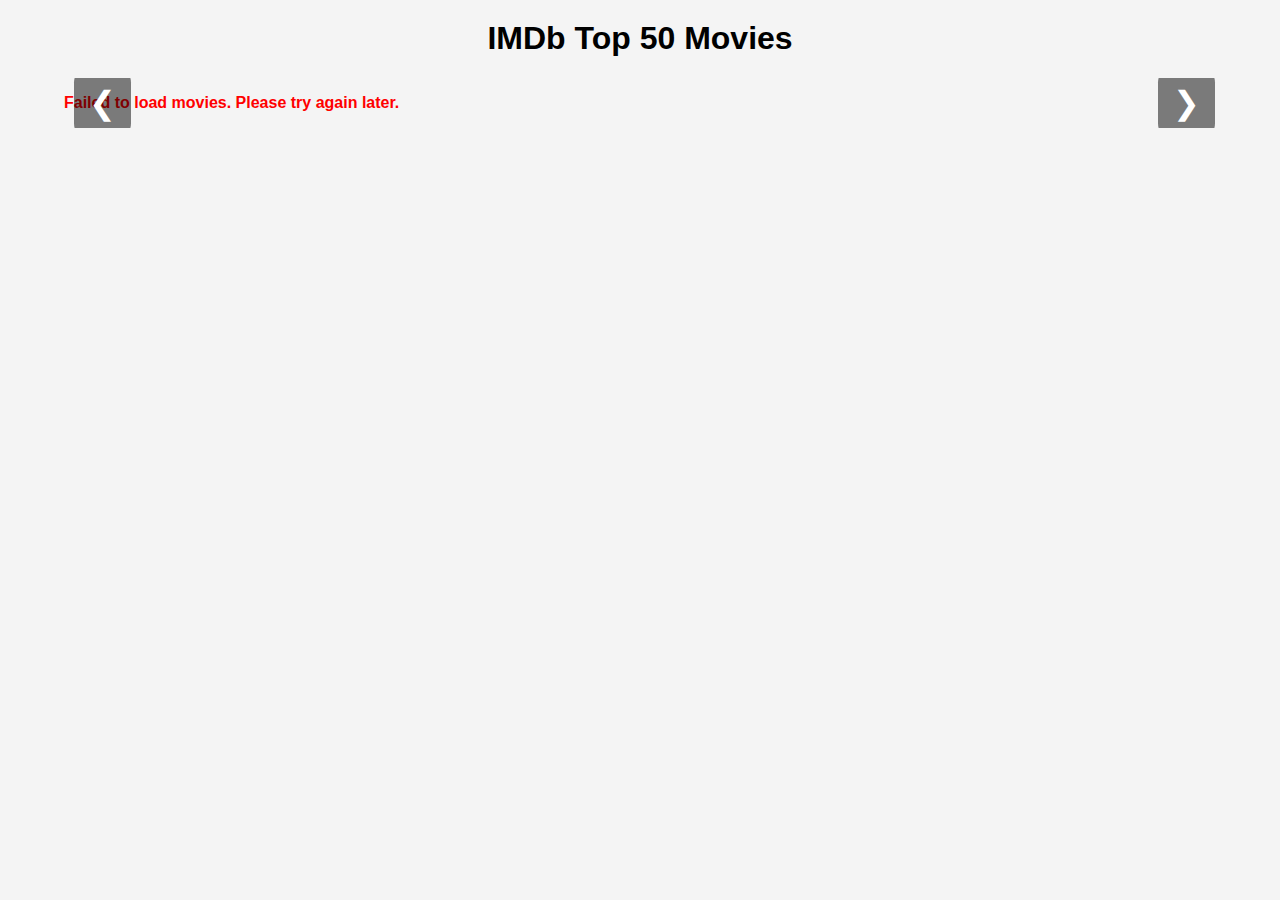
<file: test1.html>
<!-- <!DOCTYPE html>
<html lang="en">
<head>
    <meta charset="UTF-8">
    <meta name="viewport" content="width=device-width, initial-scale=1.0">
    <title>IMDb Top 250 Movies</title>
    <style>
        body {
            font-family: Arial, sans-serif;
            text-align: center;
            background-color: #f4f4f4;
        }
        #movie-container {
            display: flex;
            flex-wrap: wrap;
            justify-content: center;
            gap: 20px;
            margin-top: 20px;
        }
        .movie-card {
            width: 250px;
            background: white;
            padding: 10px;
            border-radius: 10px;
            box-shadow: 0 4px 6px rgba(0, 0, 0, 0.1);
            text-align: left;
        }
        .movie-card img {
            width: 100%;
            border-radius: 10px;
        }
    </style>
</head>
<body>

    <h1>IMDb Top 250 Movies</h1>
    <div id="movie-container"></div>

    <script>
        const url = "https://imdb236.p.rapidapi.com/imdb/top250-movies";
        async function fetchMovies() {
            const options = {
                method: "GET",
                headers: {
                    "X-RapidAPI-Key": "87d9dae75fmsh15bef4e37981ba9p10afa1jsn0dacb099c2eb", 
                    "X-RapidAPI-Host": "imdb236.p.rapidapi.com"
                }
            };

            try {
                const response = await fetch(url, options);
                const data = await response.json();
                console.log("API Response:", data);
                if (data.ok) {
                    document.getElementById("movie-container").innerHTML = "<p>No movies found.</p>";
                    return;
                }

                displayMovies(data);
            } catch (error) {
                console.error("Error fetching movies:", error);
            }
        }

        function displayMovies(movies) {
            const container = document.getElementById("movie-container");
            container.innerHTML = ""; 

            movies.forEach(movie => {
                const card = document.createElement("div");
                card.classList.add("movie-card");

                const primaryTitle = movie.primaryTitle || "Title Not Available";

                const primaryImage = movie.primaryImage || "https://via.placeholder.com/250";
                const startYear = movie.startYear || "N/A";

                card.innerHTML = `
                    <img src="${primaryImage}" alt="${primaryTitle}">
                    <h3>${primaryTitle}</h3>
                    <p>Year: ${startYear}</p>
                `;

                container.appendChild(card);
            });
        }

        
        window.onload = fetchMovies;
    </script>

</body>
</html> -->
<!-- <!DOCTYPE html>
<html lang="en">

<head>
    <meta charset="UTF-8">
    <meta name="viewport" content="width=device-width, initial-scale=1.0">
    <title>IMDb Top 250 Movies</title>
    <style>
        body {
            font-family: Arial, sans-serif;
            text-align: center;
            background-color: #f4f4f4;
        }

        #movie-container {
            display: flex;
            flex-wrap: wrap;
            justify-content: center;
            gap: 20px;
            margin-top: 20px;
        }

        .movie-card {
            width: 250px;
            background: white;
            padding: 10px;
            border-radius: 10px;
            box-shadow: 0 4px 6px rgba(0, 0, 0, 0.1);
            text-align: left;
        }

        .movie-card img {
            width: 100%;
            border-radius: 10px;
        }
    </style>
</head>

<body>

    <h1>IMDb Top 250 Movies</h1>
    <div id="movie-container"></div>

    <script>
        const url = "https://imdb236.p.rapidapi.com/imdb/top250-movies";

        async function fetchMovies() {

            const cachedMovies = localStorage.getItem("movies");

            if (cachedMovies) {
                console.log("Loading movies from Local Storage...");
                displayMovies(JSON.parse(cachedMovies));
                return;
            }


            const options = {
                method: "GET",
                headers: {
                    "X-RapidAPI-Key": "87d9dae75fmsh15bef4e37981ba9p10afa1jsn0dacb099c2eb",
                    "X-RapidAPI-Host": "imdb236.p.rapidapi.com"
                }
            };

            try {
                const response = await fetch(url, options);
                const data = await response.json();

                console.log("API Response:", data);

                if (!data.ok) {
                    document.getElementById("movie-container").innerHTML = "<p>No movies found.</p>";
                    return;
                }
                localStorage.setItem("movies", JSON.stringify(data));

                displayMovies(data);
            } catch (error) {
                console.error("Error fetching movies:", error);
            }
        }

        function displayMovies(movies) {
            const container = document.getElementById("movie-container");
            container.innerHTML = "";

            movies.forEach(movie => {
                const card = document.createElement("div");
                card.classList.add("movie-card");

                const movieTitle = movie.title || "Title Not Available";
                const movieImage = movie.image || "https://via.placeholder.com/250";
                const movieYear = movie.year || "N/A";

                card.innerHTML = `
                    <img src="${movieImage}" alt="${movieTitle}">
                    <h3>${movieTitle}</h3>
                    <p>Year: ${movieYear}</p>
                `;

                container.appendChild(card);
            });
        }


        window.onload = fetchMovies;
    </script>

</body>

</html> -->
<!-- <!DOCTYPE html>
<html lang="en">

<head>
    <meta charset="UTF-8">
    <meta name="viewport" content="width=device-width, initial-scale=1.0">
    <title>IMDb Top 250 Movies</title>
    <style>
        body {
            font-family: Arial, sans-serif;
            text-align: center;
            background-color: #f4f4f4;
            margin: 0;
            padding: 0;
        }

        h1 {
            margin-top: 20px;
        }

        #movie-container {
            display: flex;
            flex-wrap: wrap;
            justify-content: center;
            gap: 20px;
            margin-top: 20px;
            padding: 20px;
        }

        .movie-card {
            width: 250px;
            background: white;
            padding: 10px;
            border-radius: 10px;
            box-shadow: 0 4px 6px rgba(0, 0, 0, 0.1);
            text-align: left;
            transition: transform 0.2s ease-in-out;
        }

        .movie-card:hover {
            transform: scale(1.05);
        }

        .movie-card img {
            width: 100%;
            border-radius: 10px;
        }

        .loading {
            font-size: 18px;
            color: #666;
        }

        .error {
            color: red;
            font-weight: bold;
        }
    </style>
</head>

<body>

    <h1>IMDb Top 250 Movies</h1>
    <p id="status-message" class="loading">Loading movies...</p>
    <div id="movie-container"></div>

    <script>
        const url = "https://imdb236.p.rapidapi.com/imdb/top250-movies";
        const apiKey = "87d9dae75fmsh15bef4e37981ba9p10afa1jsn0dacb099c2eb"; // Replace with your actual API key

        async function fetchMovies() {
            const statusMessage = document.getElementById("status-message");
            statusMessage.textContent = "Loading movies...";
            statusMessage.classList.add("loading");
            statusMessage.classList.remove("error");

            const options = {
                method: "GET",
                headers: {
                    "X-RapidAPI-Key": apiKey,
                    "X-RapidAPI-Host": "imdb236.p.rapidapi.com"
                }
            };

            try {
                const response = await fetch(url, options);

                if (!response.ok) {
                    throw new Error(`HTTP error! Status: ${response.status}`);
                }

                const data = await response.json();
                console.log("API Response:", data);

                // Check if the response contains movies
                const movies = data.movies || data.results || data;
                if (!movies || movies.length === 0) {
                    throw new Error("No movies found in the response.");
                }

                displayMovies(movies);
                statusMessage.textContent = "";
            } catch (error) {
                console.error("Error fetching movies:", error);
                statusMessage.textContent = "Failed to load movies. Please try again later.";
                statusMessage.classList.add("error");
            }
        }

        function displayMovies(movies) {
            const container = document.getElementById("movie-container");
            container.innerHTML = "";

            movies.forEach(movie => {
                const card = document.createElement("div");
                card.classList.add("movie-card");

                const primaryTitle = movie.primaryTitle || "Title Not Available";
                const primaryImage = movie.primaryImage || "https://via.placeholder.com/250";
                const startYear = movie.startYear || "N/A";
                card.innerHTML = `
            <img src="${primaryImage}" alt="${primaryTitle}">
            <h3>${primaryTitle}</h3>
            <p>Year: ${startYear}</p>
        `;

                container.appendChild(card);
            });
        }

        // Load movies when the page loads
        window.onload = fetchMovies;
    </script>

</body>

</html> -->
<!-- <!DOCTYPE html>
<html lang="en">

<head>
    <meta charset="UTF-8">
    <meta name="viewport" content="width=device-width, initial-scale=1.0">
    <title>IMDb Top 250 Movies</title>
    <style>
        body {
            font-family: Arial, sans-serif;
            text-align: center;
            background-color: #f4f4f4;
            margin: 0;
            padding: 0;
        }

        h1 {
            margin-top: 20px;
        }

        #movie-container {
            display: flex;
            flex-wrap: wrap;
            justify-content: center;
            gap: 20px;
            margin-top: 20px;
            padding: 20px;
        }

        .movie-card {
            width: 200px;
            background: white;
            padding: 10px;
            border-radius: 10px;
            box-shadow: 0 4px 6px rgba(0, 0, 0, 0.1);
            text-align: left;
            transition: transform 0.2s ease-in-out;
        }

        .movie-card:hover {
            transform: scale(1.05);
        }

        .movie-card img {
            width: 100%;
            border-radius: 10px;
        }

        .error {
            color: red;
            font-weight: bold;
        }
    </style>
</head>

<body>

    <h1>IMDb Top 250 Movies</h1>
    <div id="movie-container"></div>

    <script>
        const url = "https://imdb236.p.rapidapi.com/imdb/top250-movies";
        const apiKey = "87d9dae75fmsh15bef4e37981ba9p10afa1jsn0dacb099c2eb"; // Replace with your actual API key
        const localStorageKey = "imdbTop250Movies"; // Key for storing data in localStorage

        async function fetchMovies() {
            const options = {
                method: "GET",
                headers: {
                    "X-RapidAPI-Key": apiKey,
                    "X-RapidAPI-Host": "imdb236.p.rapidapi.com"
                }
            };

            try {
                const response = await fetch(url, options);

                if (!response.ok) {
                    throw new Error(`HTTP error! Status: ${response.status}`);
                }

                const data = await response.json();
                console.log("API Response:", data);

                // Check if the response contains movies
                const movies = data.movies || data.results || data;
                if (!movies || movies.length === 0) {
                    throw new Error("No movies found in the response.");
                }

                // Store movies in localStorage
                localStorage.setItem(localStorageKey, JSON.stringify(movies));
                console.log("Movies stored in localStorage.");

                // Display movies
                displayMovies(movies);
            } catch (error) {
                console.error("Error fetching movies:", error);
                const container = document.getElementById("movie-container");
                container.innerHTML = `<p class="error">Failed to load movies. Please try again later.</p>`;
            }
        }

        function displayMovies(movies) {
            const container = document.getElementById("movie-container");
            container.innerHTML = "";

            movies.forEach(movie => {
                const card = document.createElement("div");
                card.classList.add("movie-card");

                const primaryTitle = movie.primaryTitle || "Title Not Available";
                const primaryImage = movie.primaryImage || "https://via.placeholder.com/250";
                const startYear = movie.startYear || "N/A";
                card.innerHTML = `
                    <img src="${primaryImage}" alt="${primaryTitle}">
                    <h3>${primaryTitle}</h3>
                    <p>Year: ${startYear}</p>
                `;

                container.appendChild(card);
            });
        }

        // Check if movies are stored in localStorage
        function loadMovies() {
            const storedMovies = localStorage.getItem(localStorageKey);

            if (storedMovies) {
                // If movies are stored, parse and display them
                const movies = JSON.parse(storedMovies);
                console.log("Movies loaded from localStorage.");
                displayMovies(movies);
            } else {
                // If no movies are stored, fetch them from the API
                console.log("No movies found in localStorage. Fetching from API...");
                fetchMovies();
            }
        }

        // Load movies when the page loads
        window.onload = loadMovies;
    </script>

</body>

</html> -->
<!DOCTYPE html>
<html lang="en">

<head>
    <meta charset="UTF-8">
    <meta name="viewport" content="width=device-width, initial-scale=1.0">
    <title>IMDb Top 50 Movies</title>
    <style>
        body {
            font-family: Arial, sans-serif;
            text-align: center;
            background-color: #f4f4f4;
            margin: 0;
            padding: 0;
        }

        h1 {
            margin-top: 20px;
        }

        .carousel {
            position: relative;
            width: 90%;
            margin: 20px auto;
            overflow: hidden;
        }

        .carousel-container {
            display: flex;
            transition: transform 0.5s ease-in-out;
        }

        .movie-card {
            flex: 0 0 auto;
            width: 200px;
            margin: 0 10px;
            background: white;
            padding: 20px 10px 0px 10px;
            border-radius: 10px;
            box-shadow: 0 4px 6px rgba(0, 0, 0, 0.1);
            text-align: left;
            transition: transform 0.3s ease-in-out;
            z-index: 1;
            position: relative;
        }

        .movie-card:hover {
            transform: scale(1.05);
            z-index: 2;
        }

        .movie-card img {
            width: 100%;
            border-radius: 10px;
        }

        .carousel-button {
            position: absolute;
            top: 50%;
            transform: translateY(-50%);
            background-color: rgba(0, 0, 0, 0.5);
            color: white;
            border: none;
            padding: 15px;
            cursor: pointer;
            border-radius: 20%;
            font-size: 2rem;
            z-index: 3;
        }

        .carousel-button.prev {
            left: 10px;
        }

        .carousel-button.next {
            right: 1px;
        }

        .error {
            color: red;
            font-weight: bold;
        }
    </style>
</head>

<body>

    <h1>IMDb Top 50 Movies</h1>
    <div class="carousel">
        <button class="carousel-button prev" onclick="slideCarousel(-1)">❮</button>
        <button class="carousel-button next" onclick="slideCarousel(1)">❯</button>
        <div class="carousel-container" id="carousel-container"></div>
    </div>

    <script>
        const url = "https://imdb236.p.rapidapi.com/imdb/top250-movies";
        const apiKey = "87d9dae75fmsh15bef4e37981ba9p10afa1jsn0dacb099c2eb"; // Replace with your actual API key
        const localStorageKey = "imdbTop50Movies"; // Key for storing data in localStorage

        async function fetchMovies() {
            const options = {
                method: "GET",
                headers: {
                    "X-RapidAPI-Key": apiKey,
                    "X-RapidAPI-Host": "imdb236.p.rapidapi.com"
                }
            };

            try {
                const response = await fetch(url, options);

                if (!response.ok) {
                    throw new Error(`HTTP error! Status: ${response.status}`);
                }

                const data = await response.json();
                console.log("API Response:", data);

                // Check if the response contains movies
                const movies = data.movies || data.results || data;
                if (!movies || movies.length === 0) {
                    throw new Error("No movies found in the response.");
                }

                // Store only the first 50 movies in localStorage
                const top50Movies = movies.slice(0, 50);
                localStorage.setItem(localStorageKey, JSON.stringify(top50Movies));
                console.log("Top 50 movies stored in localStorage.");

                // Display movies
                displayMovies(top50Movies);
            } catch (error) {
                console.error("Error fetching movies:", error);
                const container = document.getElementById("carousel-container");
                container.innerHTML = `<p class="error">Failed to load movies. Please try again later.</p>`;
            }
        }

        function displayMovies(movies) {
            const container = document.getElementById("carousel-container");
            container.innerHTML = "";

            movies.forEach(movie => {
                const card = document.createElement("div");
                card.classList.add("movie-card");

                
                const primaryTitle = movie.primaryTitle || "Title Not Available";
                const primaryImage = movie.primaryImage || "https://via.placeholder.com/250";
                const startYear = movie.startYear || "N/A";
                card.innerHTML = `
                    <img src="${primaryImage}" alt="${primaryTitle}">
                    <h3>${primaryTitle}</h3>
                    <p>Year: ${startYear}</p>
                `;

                container.appendChild(card);
            });
        }

        // Check if movies are stored in localStorage
        function loadMovies() {
            const storedMovies = localStorage.getItem(localStorageKey);

            if (storedMovies) {
                // If movies are stored, parse and display them
                const movies = JSON.parse(storedMovies);
                console.log("Movies loaded from localStorage.");
                displayMovies(movies);
            } else {
                // If no movies are stored, fetch them from the API
                console.log("No movies found in localStorage. Fetching from API...");
                fetchMovies();
            }
        }

        // Sliding functionality
        let currentIndex = 0;

        function slideCarousel(direction) {
            const container = document.getElementById("carousel-container");
            const cardWidth = document.querySelector(".movie-card").offsetWidth + 20;
            const slideDistance = cardWidth * 2; // Card width + margin
            const maxIndex = (container.children.length - 1) * cardWidth;

            currentIndex += direction * slideDistance;

            // Ensure currentIndex stays within bounds
            if (currentIndex < 0) {
                currentIndex = 0;
            } else if (currentIndex > maxIndex) {
                currentIndex = maxIndex;
            }

            container.style.transform = `translateX(-${currentIndex}px)`;
        }

        // Load movies when the page loads
        window.onload = loadMovies;
    </script>

</body>

</html>
</file>
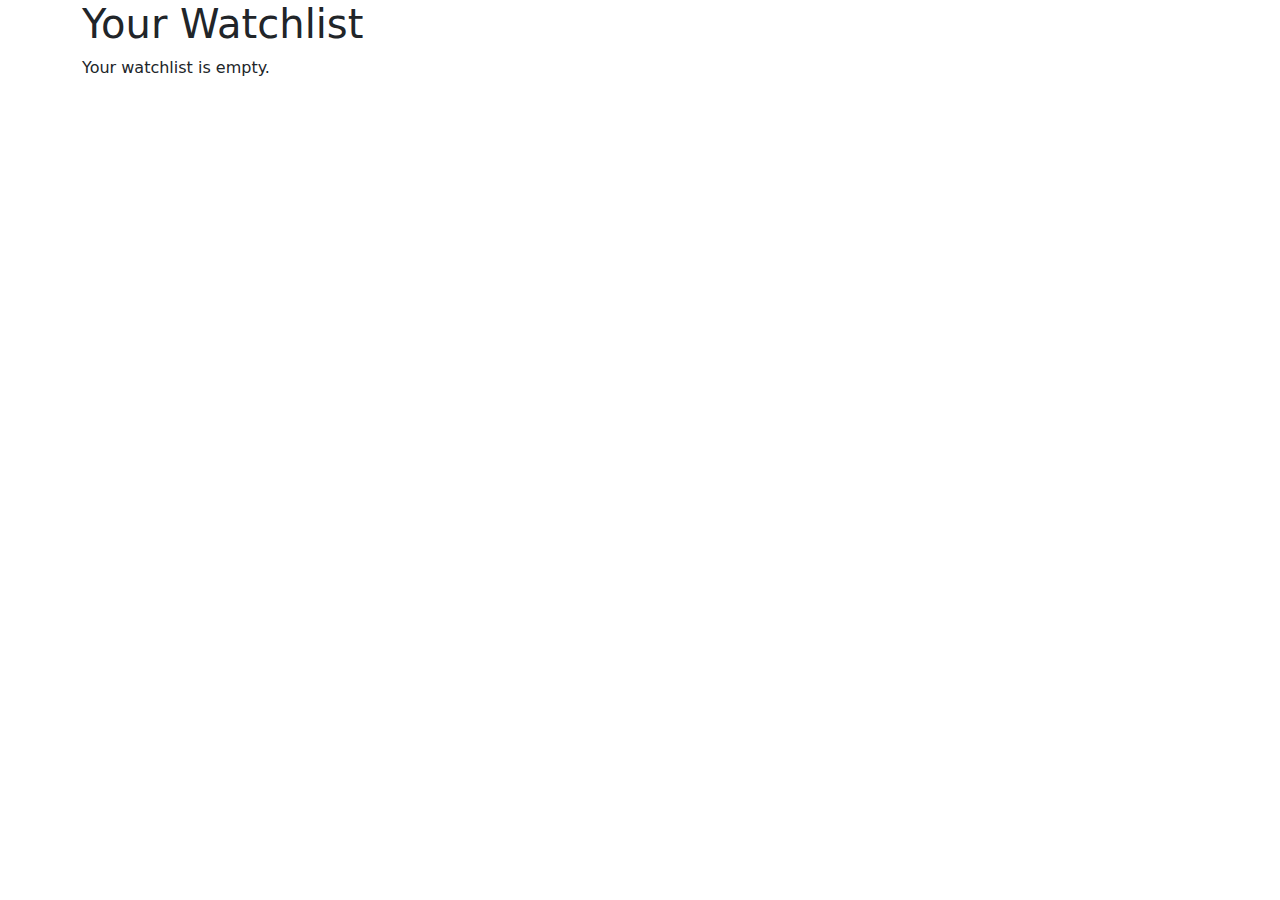
<file: watchlist.html>
<!DOCTYPE html>
<html lang="en">

<head>
    <meta charset="UTF-8">
    <meta name="viewport" content="width=device-width, initial-scale=1.0">
    <title>Watchlist</title>
    <!-- <link rel="stylesheet" href="style.css"> -->
    <link rel="stylesheet" href="https://cdnjs.cloudflare.com/ajax/libs/font-awesome/6.7.2/css/all.min.css">

    <link href="https://cdn.jsdelivr.net/npm/bootstrap@5.3.3/dist/css/bootstrap.min.css" rel="stylesheet">
    <link href="https://cdn.jsdelivr.net/npm/bootstrap@5.3.0/dist/css/bootstrap.min.css" rel="stylesheet">

    <style>
        #watchlist-container {
            display: grid;
            grid-template-columns: repeat(auto-fill, minmax(250px, 1fr));
            gap: 15px;
        }

        .movie-card {
            width: 250px;
            margin: 0px;
            text-align: left;
            padding: 20px;
            border: 1px solid #ddd;
            border-radius: 8px;
            overflow: hidden;
            box-shadow: 0 2px 4px rgba(0, 0, 0, 0.1);
            transition: transform 0.2s ease-in-out;
        }

        .movie-card:hover {
            transform: scale(1.05);

        }


        .movie-card img {
            width: 100%;
            height: auto;
            border-bottom: 1px solid #ddd;
        }

        .movie-card h5 {
            font-size: 1.5rem;
            margin: 10px 0;
            white-space: nowrap;
            overflow: hidden;
            text-overflow: ellipsis;
        }

        .movie-card p {
            font-size: 1rem;
            margin: 5px 0;
            color: #555;
        }

        .movie-card .btn {
            font-size: 12px;
            padding: 5px 10px;
            margin: 10px 0;
        }

        .movie-card .rate i.fas.fa-star {
            font-size: 1.2rem;
            color: #ffc107;
            margin-right: 10px;

        }

        a {
            text-decoration: none;
        }

        /* Remove button styling */
        .movie-card .btn-danger {
            font-size: 12px;
            padding: 5px 10px;
            margin: 10px 0;
            background-color: #dc3545;
            /* Red color */
            border: none;
            border-radius: 4px;
            cursor: pointer;
        }

        .movie-card .btn-danger:hover {
            background-color: #c82333;
            /* Darker red on hover */
        }
    </style>
</head>

<body>
    <div class="container">
        <h1>Your Watchlist</h1>
        <div id="watchlist-container" class="row"></div>
    </div>
    <script src="watchlist.js"></script>
</body>

</html>
</file>
<file: style.css>
* {
    padding: 0;
    margin: 0;
    box-sizing: border-box;
}

.interface {
    position: relative;
    background: url('https://miro.medium.com/v2/resize:fit:1400/1*WoT0DeG-gXTqC4_veycuHg.png') no-repeat center center/cover;
    height: 100vh;
}

.interface::before {
    content: "";
    position: absolute;
    top: 0;
    left: 0;
    width: 100%;
    height: 100%;
    background: rgba(0, 0, 0, 0.7);
    z-index: 1;
}

.inside-content {
    position: relative;
    z-index: 2;
    color: white;
}

.interface .inside-content .get-started {
    background-color: red;
    color: white;
    padding: 10px 10px;
    border: none;
    border-radius: 5px;
    cursor: pointer;
}

.interface .inside-content {

    color: white;
    font-size: 1.5rem;
    text-align: center;
    z-index: 2;

}

.interface .inside-content>img {
    height: 100px;
    width: 150px;
    mix-blend-mode: multiply;
}

/* movie page styles */

.nav-item.dropdown {
    position: relative;
}

.dropdown-menu {
    position: absolute;
    left: 0;
    top: 100%;
    background-color: white;
    border-radius: 5px;
    box-shadow: 0px 4px 6px rgba(0, 0, 0, 0.1);
}

#logo {
    height: 3.75rem;
    width: 5rem;
}

/* main page */
#container {
    font-family: Arial, sans-serif;
    text-align: center;
    background-color: #f4f4f4;
    margin: 0;
    padding: 0;
}

h1 {
    margin-top: 20px;
}

.carousel {
    position: relative;
    width: 95%;
    margin: 20px auto;
    overflow: hidden;
}

.carousel-container {
    display: flex;
    transition: transform 0.5s ease-in-out;
}

.movie-card {
    flex: 0 0 auto;
    width: 200px;
    margin: 0 10px;
    background: white;
    padding: 20px 10px 0px 10px;
    border-radius: 10px;
    box-shadow: 0 4px 6px rgba(0, 0, 0, 0.1);
    text-align: left;
    transition: transform 0.3s ease-in-out;
    z-index: 1;
    position: relative;

}



.movie-card:hover {
    transform: scale(1.05);
    z-index: 2;
}

.movie-card img {
    width: 100%;
    border-radius: 10px;
}

.carousel-button {
    position: absolute;
    top: 50%;
    transform: translateY(-50%);
    background-color: rgba(0, 0, 0, 0.5);
    color: white;
    border: none;
    padding: 15px;
    cursor: pointer;
    border-radius: 20%;
    font-size: 2rem;
    z-index: 3;
}

.carousel-button.prev {
    left: 10px;
}

.carousel-button.next {
    right: 1px;
}

.error {
    color: red;
    font-weight: bold;
}

.fas {
    color: rgb(147, 147, 36);
    padding: 5px;
}

a {
    text-decoration: none !important;
}

.rate {
    display: flex;
    gap: 5px;
}

.rating {
    font-size: 1.2rem;
}
</file>
